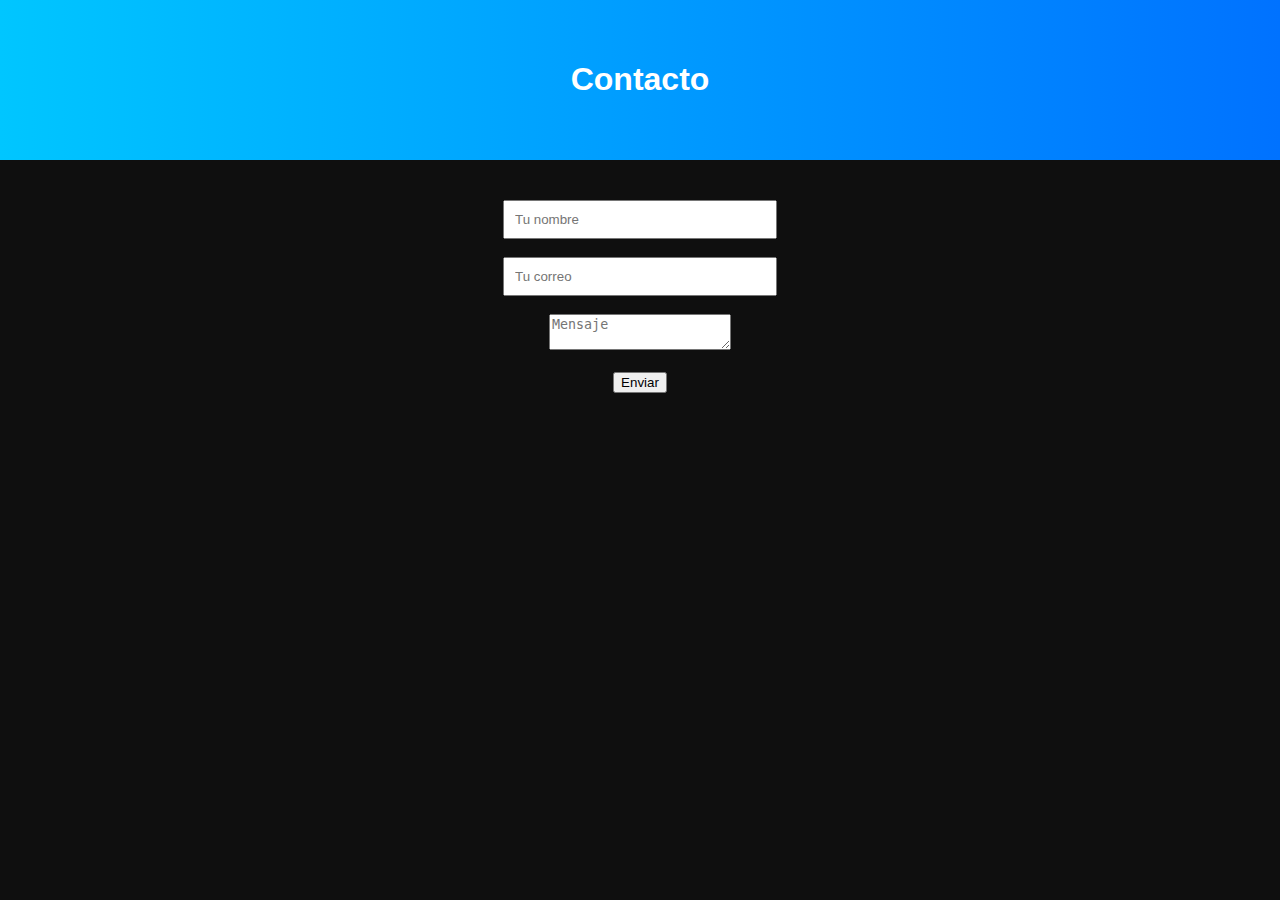
<file: contacto.html>
<!DOCTYPE html>
<html>
<head>
<meta charset="UTF-8">
<title>Contacto</title>
<link rel="stylesheet" href="style.css">
</head>
<body>

<header>
<h1>Contacto</h1>
</header>

<section style="padding:40px;text-align:center;">
<form>
<input type="text" placeholder="Tu nombre"><br><br>
<input type="email" placeholder="Tu correo"><br><br>
<textarea placeholder="Mensaje"></textarea><br><br>
<button type="submit">Enviar</button>
</form>
</section>

</body>
</html>
</file>
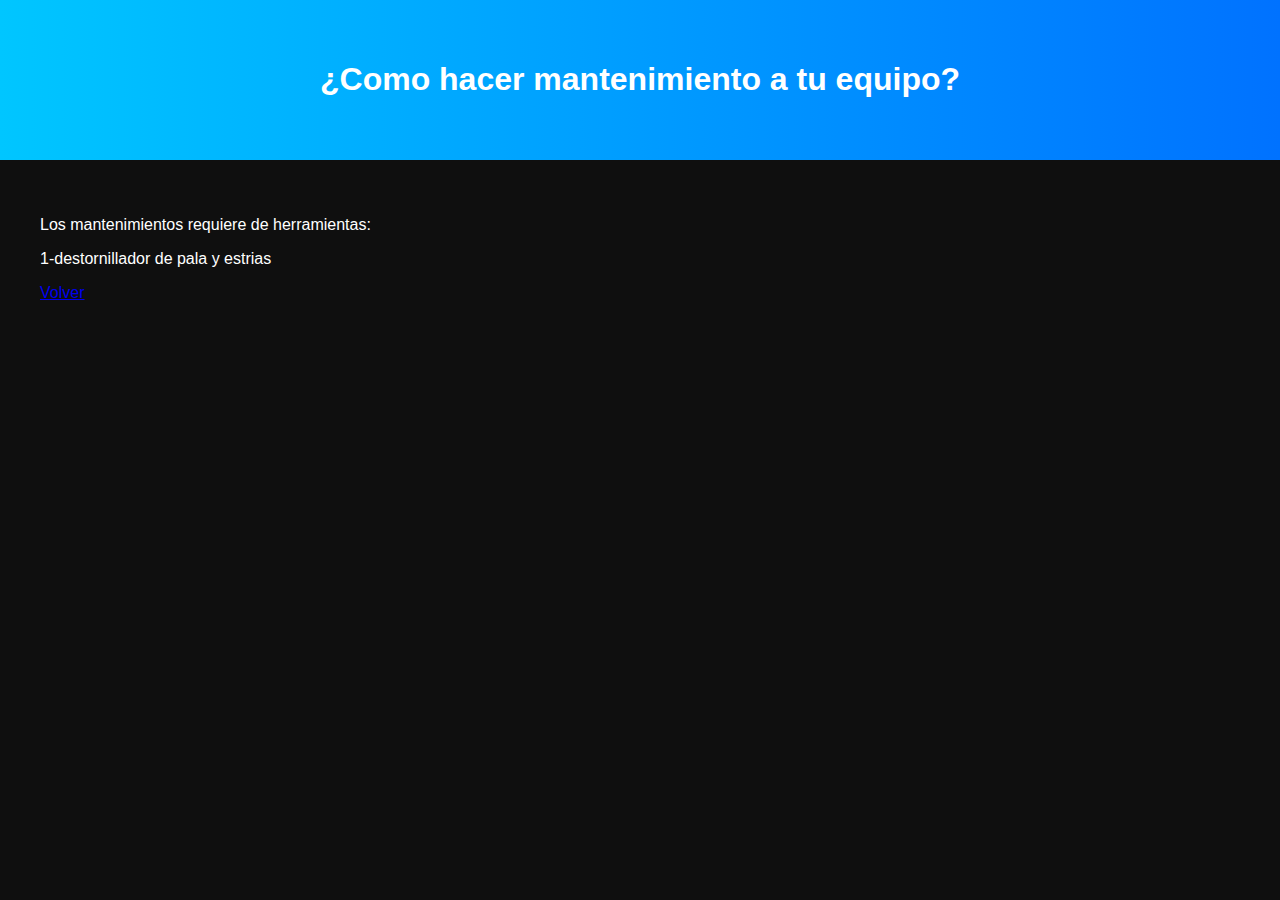
<file: articulos/Mantenimiento-pc.html>
<!DOCTYPE html>
<html>
<head>
<meta charset="UTF-8">
<title>Reinicio de PC</title>
<link rel="stylesheet" href="../style.css">
</head>
<body>

<header>
<h1>¿Como hacer mantenimiento a tu equipo?</h1>
</header>

<section style="padding:40px;">
<p>Los mantenimientos requiere de herramientas:</p>
<p>1-destornillador de pala y estrias</p>
<a href="../index.html">Volver</a>
</section>

</body>
</html>
</file>
<file: style.css>
body {
    margin: 0;
    font-family: Arial;
    background-color: #0f0f0f;
    color: white;
}

header {
    text-align: center;
    padding: 40px;
    background: linear-gradient(90deg,#00c6ff,#0072ff);
}

nav {
    text-align: center;
    padding: 10px;
    background-color: #111;
}

nav a {
    color: cyan;
    margin: 0 15px;
    text-decoration: none;
}

.buscador {
    text-align: center;
    padding: 20px;
}

input {
    padding: 10px;
    width: 250px;
}

.articulos {
    display: flex;
    justify-content: center;
    flex-wrap: wrap;
    gap: 20px;
    padding: 40px;
}

.card {
    background-color: #1c1c1c;
    width: 280px;
    border-radius: 10px;
    overflow: hidden;
    transition: 0.3s;
}

.card img {
    width: 100%;
}

.card:hover {
    transform: scale(1.05);
}

.card h2 {
    padding: 15px;
}

.card a {
    display: block;
    text-align: center;
    padding: 10px;
    background-color: #00c6ff;
    color: black;
    text-decoration: none;
}

footer {
    text-align: center;
    padding: 20px;
    background-color: #111;
}
</file>
